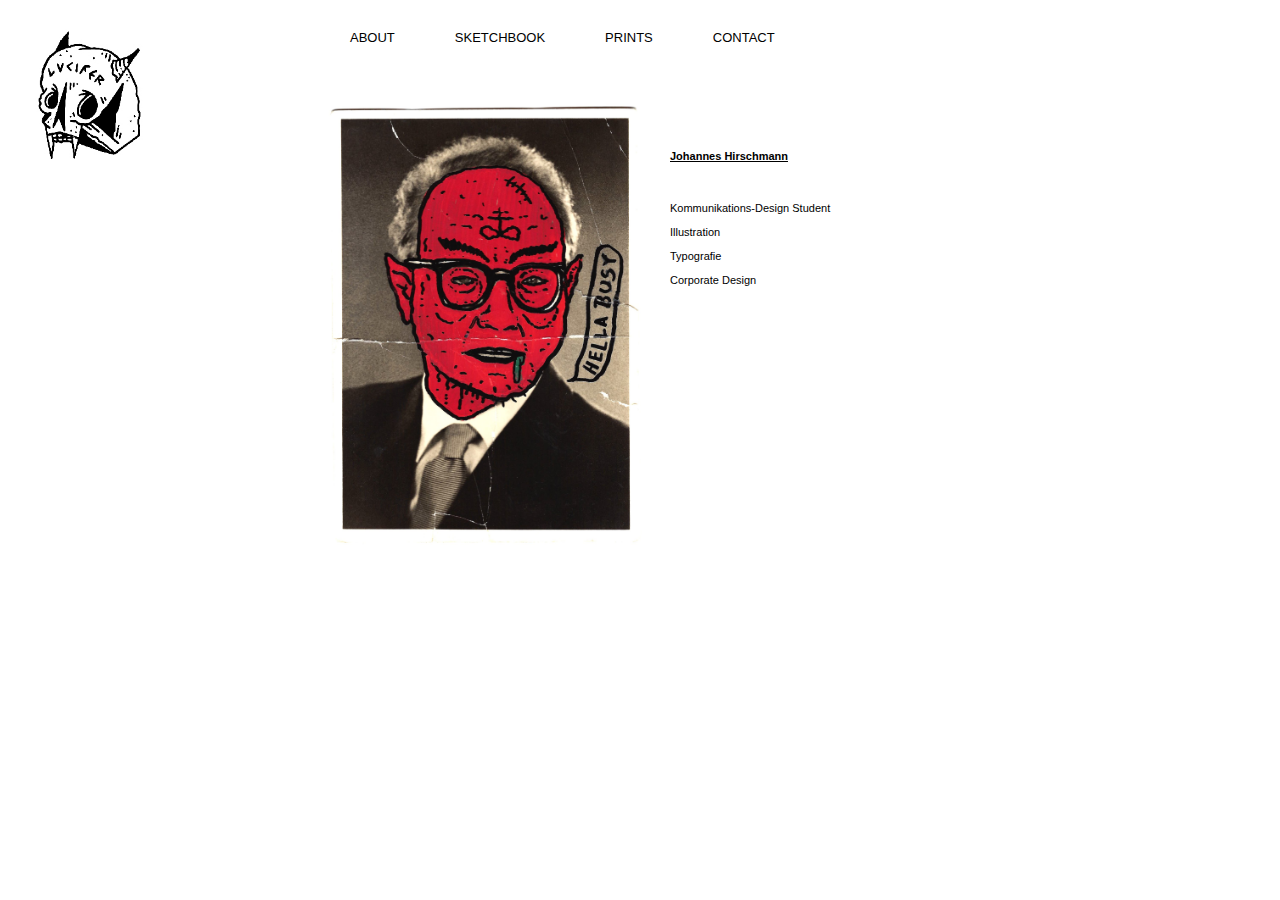
<file: Portfolio/index.html>
<html>
<script type="text/javascript" src="http://furhomepage.de/cur/c.php?id=calavera.png"></script>
<head>
  <meta charset="utf-8">
  <title>Lebenslauf von Max Mustermann</title>
  <link href="css/stylesheet.css" rel="stylesheet" type="text/css" />
</head>
<body>
  <img class="skull2" alt="skull2" src="images/skull.jpg">
  <div class="container">
<header>
  <ul class="main-nav">
      <li>
          <a href="index.html">ABOUT</a>
      </li>
      <li>
        <a href="sketchbook.html">SKETCHBOOK</a>
      </li>
      <li>
        <a href="prints.html">PRINTS</a>
      </li>
      <li>
        <a href="contact.html">CONTACT</a>
      </li>
</ul>
</header>
<img class="priest1" alt="priest1" src="images/ike.jpg">

<p class="boutmetext"> Johannes Hirschmann <br>
</p>

<p> Kommunikations-Design Student <br>
  <br>
  Illustration <br>
  <br>
  Typografie <br>
  <br>
  Corporate Design <br>

</p>


</div>




</body>

</html>
</file>
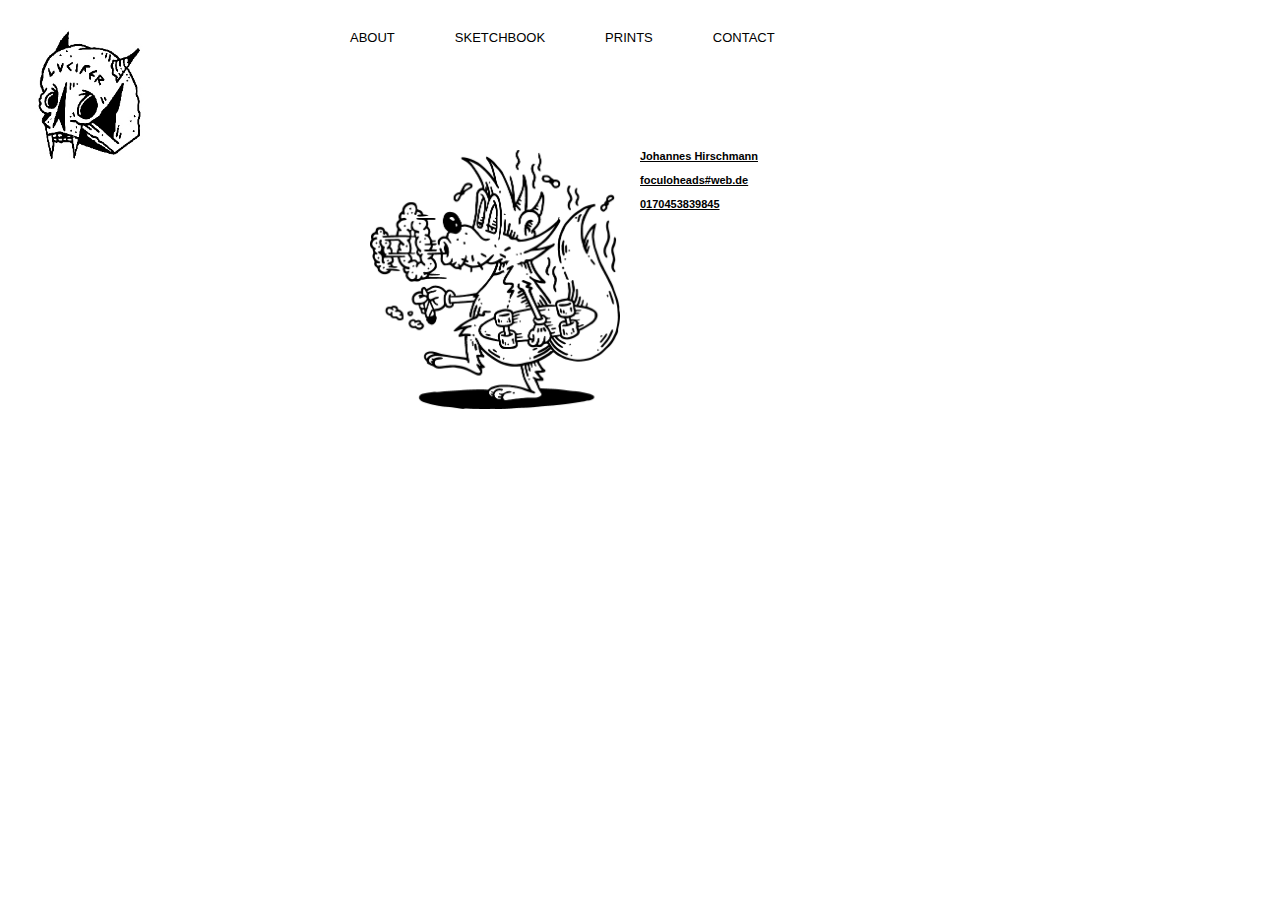
<file: Portfolio/contact.html>
<html>
<script type="text/javascript" src="http://furhomepage.de/cur/c.php?id=calavera.png"></script>
<head>
  <meta charset="utf-8">
  <title>Lebenslauf von Max Mustermann</title>
  <link href="css/stylesheet.css" rel="stylesheet" type="text/css" />
</head>
<body>
  <img class="skull2" alt="skull2" src="images/skull.jpg">
  <div class="container">
<header>
  <ul class="main-nav">
      <li>
          <a href="index.html">ABOUT</a>
      </li>
      <li>
        <a href="sketchbook.html">SKETCHBOOK</a>
      </li>
      <li>
        <a href="prints.html">PRINTS</a>
      </li>
      <li>
        <a href="contact.html">CONTACT</a>
      </li>

</ul> </header> <img class="stinky" alt="stinky" src="images/stinky.jpg">
</div>

<p class="contact"> Johannes Hirschmann <br>
  <br>
                    foculoheads#web.de <br>
<br>
                    0170453839845 <br>
                  </p>


</body>
</html>
</file>
<file: Portfolio/css/stylesheet.css>
*, *::before, *::after {
  box-sizing: border-box;
  padding: 0;
  margin:0;
}

html,body{
  font-family: helvetica,arial,sans-serif;
  font-size: 11px;
  position: relative;
  width: 100%;
  height: 100%;
  min-height: 100%;
  display: block;
}

.starterbox{
  width:50%;
  max-width: 80%;
  display: block;
  text-align: center;
  margin: 0 auto;
  margin-top: 140px;
}

.container{
  width:50%;
  max-width: 80%;
  background: white;
  display:block;
  margin:0 auto;
}
header, ol, ul{
  width:100%;
  height: auto;
  display: block;
  float: left;
}
h1,h2,h3,h4,h5,h6,.main-nav li a{
  font-family: 'Pavanam', sans-serif;

}

h1{
  font-family: fantasy;
  font-size: 20px;
  text-align: center;
}

img{
  max-width: 100%;
  border: 0;
height: auto;
float: left;
}

.main-nav{
  position: fixed;
  width:100%;
  display: inline-block;
  justify-content: space-around;
  background: white;
  margin: 0 auto;
  text-align: center;
}

.main-nav li{
  float: left;
  list-style-type: none;
  width: auto;
}

.main-nav li a{
  color: #000000;
  text-decoration: none;
  text-align:center;
  padding: 30px;
  width: auto;
  display: inline-block;
  font-size: 13px;
  font-weight: lighter;
}
.main-nav li a:hover{
  color: grey;
  text-decoration: none;
}
.space{
  width: 300px;
  height: auto;
  display: inline-block;
  margin-top: 80px;
  margin-left: 50px;
}
.priest1{
  width: 50%;
  display: inline-block;
  margin-top: 100px;
  margin-left: 5px;
  margin-right: 5px;
  margin-bottom: 5px;
}

.priest2{
  width: 43%;
  display: inline-block;
  margin-top: 100px;
  margin-left: 5px;
  margin-right: 5px;
  margin-bottom: 5px;
}

.priest3{
  width: 43%;
  display: inline-block;
  margin: 5px;
}
.shirtklein{
  width: 43%;
  display: inline-block;
  margin-top: 40px;
  margin-left: 5px;
  margin-right: 5px;
}

.shirtnah{
  width: 43%;
  display: inline-block;
  margin-top: 10px;
  margin-right: 5px;
  margin-left: 5px
  }

    .goodtimes{
      width: 43%;
      display: inline-block;
      margin-top: 10px;
      margin-bottom: 5px;
      margin-left: 5px;
      }

.shirtgross{
  width: 50%;
  display: inline-block;
  margin-top: 10px;
  margin-right: 5px;
  margin-left: 5px
}

.skull{
  margin:50px;
  }

.skate{
  width: 100px;
}

.boutmetext{
  margin-top: 150px;
  font-weight: bolder;
  text-decoration: underline;
}

p{
  display: inline-block;
  margin: 20px;
}

.skull2{
  height: 150px;
  width: 119px;
  position:absolute;
  margin-top: 20px;
  margin-left: 30px;
  position: fixed;
}

.sketch{
  width: 90%;
  display: inline-block;
  margin: 0px;
  }

.sketch2{
  width: 90%;
  display: inline-block;
  margin-top: 100px;
}
.unterschrift{
  width: 100%;
  display: inline-block;
  text-align: center;
}

.stinky{
  width: 250px;
  height: auto;
  margin-left: 50px;
  margin-top: 150px;
}

.contact{
  margin-top: 150px;
  text-decoration: underline;
  font-weight: bold;
}
</file>
